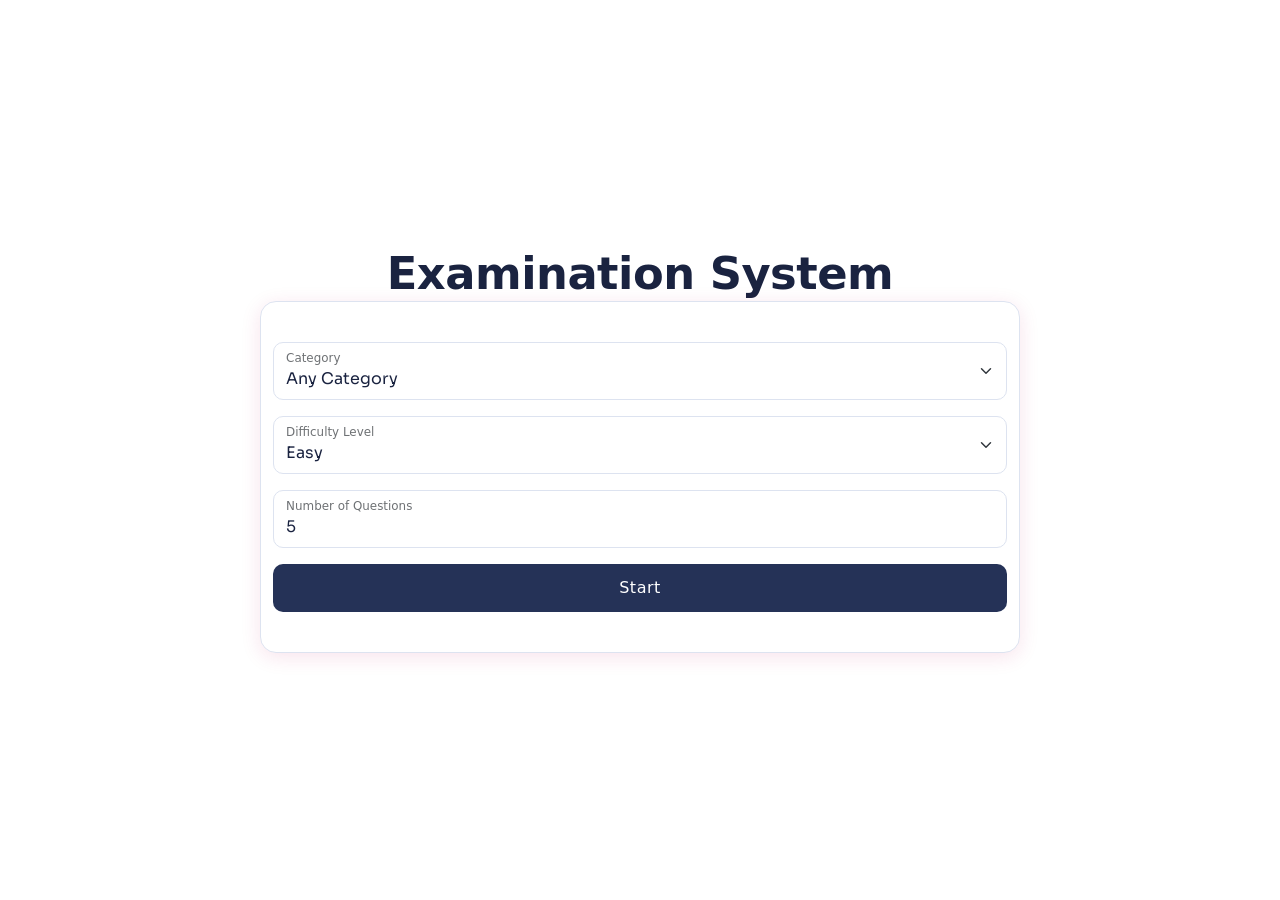
<file: start.html>
<!DOCTYPE html>
<html lang="en">

<head>
  <meta charset="UTF-8">
  <meta name="viewport" content="width=device-width, initial-scale=1.0">
  <title>Examination System - Home Page</title>
  <link rel="stylesheet" href="css/style.css">
  <link href="https://cdn.jsdelivr.net/npm/bootstrap@5.3.8/dist/css/bootstrap.min.css" rel="stylesheet"
    integrity="sha384-sRIl4kxILFvY47J16cr9ZwB07vP4J8+LH7qKQnuqkuIAvNWLzeN8tE5YBujZqJLB" crossorigin="anonymous" />
  <link rel="stylesheet" href="https://cdnjs.cloudflare.com/ajax/libs/animate.css/4.1.1/animate.min.css" />
</head>

<body>
  <main class="min-vh-100 d-flex flex-column justify-content-center align-items-center">
    <div class="heading animate__animated animate__zoomInDown">
      <h1 class="mb-0">Examination System</h1>
    </div>
    <div class="container">
      <div class="row">
        <form
          class="start-quiz col-lg-8 offset-lg-2 d-flex flex-column gap-3 animate__animated animate__fadeInBottomLeft"
          id="quizOptions">

          <div class="form-floating">
            <select class="form-select" id="categoryMenu">
              <option selected value="">Any Category</option>\

              <option value="9">General Knowledge</option>
              <option value="27">Animals</option>
              <option value="19">Science: Mathematics</option>
              <option value="18">Science: Computers</option>
              <option value="22">Geography</option>
            </select>
            <label for="categoryMenu">Category</label>
          </div>

          <div class="form-floating">
            <select class="form-select" id="difficultyOptions">
              <option selected value="easy">Easy</option>
              <option value="medium">Medium</option>
              <option value="hard">Hard</option>
            </select>
            <label for="difficultyOptions">Difficulty Level</label>
          </div>

          <div class="form-floating">
            <input type="number" value="5" class="form-control" id="questionsNumber"
              placeholder="Number of Questions" />
            <label for="QuestionsNumber">Number of Questions</label>
          </div>

          <button type="button" class="btn btn-start btn-primary" id="startQuiz">
            Start
          </button>

        </form>

      </div>
    </div>

    <script type="module" src="js/start.js"></script>

</body>
</html>
</file>
<file: css/style.css>
/* Global variables */

@import url('https://fonts.googleapis.com/css2?family=Sora:wght@400;600;700&family=IBM+Plex+Mono:wght@400;500&display=swap');

:root {
  /* Brand palette */
  --primary-color:   #C21A65;
  --secondary-color: #6A1B9A;
  --gradient-bg:     linear-gradient(135deg, var(--primary-color), var(--secondary-color));

  /* Legacy tokens (kept for backward compatibility) */
  --navy:       #1a2340;
  --navy-mid:   #253257;
  --amber:      #f5a623;
  --amber-dark: #d4891a;
  --green:      #2ecc71;
  --red:        #e74c3c;
  --white:      #f8f9fc;
  --card-bg:    #ffffff;
  --text-main:  #1a2340;
  --text-muted: #6b7a99;
  --border:     #dde3f0;
  --radius:     10px;
  --shadow:     0 4px 20px rgba(194, 26, 101, 0.12);
  --transition: 0.22s ease;
}


*, *::before, *::after { box-sizing: border-box; margin: 0; padding: 0; }

body {
  font-family: 'Sora', sans-serif;
  background-color: var(--white);
  color: var(--text-main);
  min-height: 100vh;
}

/* ── Authentication Theme (Light Purple) ── */
.theme-purple {
  background: linear-gradient(160deg, #fdf0f6 0%, #f3e8ff 100%) !important;
}

.register, .login {
    min-height: 100vh;
    padding: 2rem 1rem;
}

.register .card, .login .card {
    border: 1px solid rgba(194, 26, 101, 0.2);
    border-radius: 20px;
    background-color: #ffffff;
    box-shadow: 0 10px 30px rgba(194, 26, 101, 0.12) !important;
}

.register h3, .login h3 {
    color: var(--primary-color);
}

.register input, .login input {
    border: 1.5px solid rgba(194, 26, 101, 0.3);
    border-radius: 12px;
    transition: all 0.3s;
}

.register input:focus, .login input:focus {
    border-color: var(--primary-color);
    box-shadow: 0 0 0 4px rgba(194, 26, 101, 0.15);
}

.register label, .login label {
    font-size: 1.1rem;
    color: var(--secondary-color);
    font-weight: 500;
}

.register .check, .login .check {
    font-size: 14px;
    color: var(--red);
    height: 16px;
    margin-left: 5px;
    margin-top: 2px;
}

.register .image {
    position: relative;
}

.register #imagePreview {
    width: 50px;
    height: 50px;
    object-fit: cover;
    border-radius: 50%;
    position: absolute;
    top: 40px;
    right: 15px;
    box-shadow: 0 2px 8px rgba(0,0,0,0.1);
}

.register .btn, .login .btn {
    background: var(--gradient-bg);
    color: white;
    transition: 0.3s;
    border-radius: 12px;
    padding: 12px 15px;
    font-weight: 600;
    border: 1px solid transparent;
}

.register .btn:hover, .login .btn:hover {
    background: linear-gradient(135deg, #a5164f, #561585);
    color: white;
    transform: translateY(-2px);
    box-shadow: 0 6px 20px rgba(194, 26, 101, 0.35);
}

.register a, .login a {
    color: var(--primary-color);
    text-decoration: none;
    font-weight: 600;
}

.register a:hover, .login a:hover {
    color: var(--secondary-color);
    text-decoration: underline;
}

/* ── Mobile Tweaks for Auth ── */
@media (max-width: 576px) {
    .register .card, .login .card {
        padding: 1.5rem !important;
        width: 100% !important;
    }
    .register h3, .login h3 {
        font-size: 1.8rem !important;
    }
}

/* Start Page */
.heading h1 {
  font-size: clamp(1.8rem, 4vw, 2.8rem);
  font-weight: 700;
  color: var(--navy);
  letter-spacing: -0.5px;
  margin-bottom: 2rem;
  text-align: center;
}

.heading h1 span {
  color: var(--amber);
}

.start-quiz {
  background: var(--card-bg);
  padding: 2.5rem;
  border-radius: 16px;
  box-shadow: var(--shadow);
  border: 1px solid var(--border);
}

.start-quiz .form-floating label {
  color: var(--text-muted);
  font-size: 0.875rem;
}

.start-quiz .form-select,
.start-quiz .form-control {
  border: 1.5px solid var(--border);
  border-radius: var(--radius);
  color: var(--text-main);
  font-family: 'Sora', sans-serif;
  transition: border-color var(--transition), box-shadow var(--transition);
}

.start-quiz .form-select:focus,
.start-quiz .form-control:focus {
  border-color: var(--amber);
  box-shadow: 0 0 0 3px rgba(245, 166, 35, 0.18);
}

.btn-start {
  background: var(--navy-mid) !important;
  border: none !important;
  border-radius: var(--radius) !important;
  font-weight: 600;
  font-size: 1rem;
  letter-spacing: 0.5px;
  padding: 0.75rem !important;
  transition: background var(--transition), transform var(--transition);
}

.btn-start:hover {
  background: var(--white) !important;
  color: var(--mid-navy) !important;
  transform: .3s;
  border: 1px solid  var(--navy) !important;
@media (max-width:765px) {
    .register{
        label {
            font-size: 16px;
        }
        input{
        border: 1px solid #2532577c;
        border-radius: 15px;
        padding: 10px;
    }
           #imagePreview {
            width: 40px;
            height: 40px;
            object-fit: cover;
            border-radius: 50%;
            position: absolute;
            top: 38.5%;
            right: 7px;
        }
        .check {
        font-size: 14px;
        height: 10px;
        margin-left: 10px;
    }

}

} }

/* Exam Page  */

.exam-page {
  display: grid;
  grid-template-rows: auto 1fr auto;
  min-height: 100vh;
  background: var(--white);
}

/*  Top Bar */
.exam-topbar {
  display: flex;
  align-items: center;
  justify-content: space-between;
  padding: 1rem 2rem;
  background: var(--gradient-bg);
  color: #fff;
  gap: 1rem;
}

.exam-topbar .exam-title {
  font-size: 1rem;
  font-weight: 600;
  opacity: 0.9;
  white-space: nowrap;
}

/* TIME BAR */
.timer-wrapper {
  display: flex;
  align-items: center;
  gap: 0.75rem;
  flex: 1;
  justify-content: flex-end;
}

.timer-label {
  font-family: 'IBM Plex Mono', monospace;
  font-size: 1rem;
  font-weight: 500;
  color: var(--amber);
  min-width: 54px;
  text-align: right;
}

.timer-bar-track {
  flex: 1;
  max-width: 280px;
  height: 8px;
  background: rgba(255,255,255,0.15);
  border-radius: 99px;
  overflow: hidden;
}

.timer-bar-fill {
  height: 100%;
  width: 100%;                    
  background: var(--amber);
  border-radius: 99px;
  transition: width 1s linear, background 1s ease;
  transform-origin: left;
}


.timer-bar-fill.warning  { background: #f39c12; }
.timer-bar-fill.critical { background: var(--red); }


.exam-body {
  display: grid;
  grid-template-columns: 1fr 220px;
  gap: 1.5rem;
  padding: 2rem;
  max-width: 1100px;
  margin: 0 auto;
  width: 100%;
  align-items: start;
}

/*  Question Card  */
.question-card {
  background: var(--card-bg);
  border-radius: 16px;
  box-shadow: var(--shadow);
  border: 1px solid var(--border);
  padding: 2rem;
  animation: fadeSlideIn 0.3s ease;
}

@keyframes fadeSlideIn {
  from { opacity: 0; transform: translateY(12px); }
  to   { opacity: 1; transform: translateY(0); }
}

.question-meta {
  display: flex;
  justify-content: space-between;
  align-items: center;
  margin-bottom: 1.25rem;
  flex-wrap: wrap;
  gap: 0.5rem;
}

.question-category {
  font-size: 0.78rem;
  font-weight: 600;
  text-transform: uppercase;
  letter-spacing: 0.8px;
  color: var(--text-muted);
  background: #f0f3fa;
  padding: 4px 12px;
  border-radius: 99px;
}

.question-counter {
  font-family: 'IBM Plex Mono', monospace;
  font-size: 0.85rem;
  color: var(--text-muted);
}

.question-text {
  font-size: 1.15rem;
  font-weight: 600;
  line-height: 1.55;
  color: var(--navy);
  margin-bottom: 1.5rem;
}

.answers-list {
  list-style: none;
  display: flex;
  flex-direction: column;
  gap: 0.6rem;
  margin-bottom: 1.75rem;
}

.answer-item {
  display: flex;
  align-items: center;
  justify-content: space-between;
  padding: 0.75rem 1rem;
  border: 1.5px solid var(--border);
  border-radius: var(--radius);
  cursor: pointer;
  font-size: 0.95rem;
  color: var(--text-main);
  transition: border-color var(--transition), background var(--transition), transform var(--transition);
  user-select: none;
}

.answer-item:hover:not(.correct):not(.wrong) {
  border-color: var(--primary-color);
  background: rgba(194, 26, 101, 0.05);
  transform: translateX(3px);
}

.answer-item.selected {
  border-color: var(--primary-color);
  background: rgba(194, 26, 101, 0.05);
}

.answer-item.correct {
  border-color: var(--green);
  background: rgba(46, 204, 113, 0.10);
  color: #1a7a48;
  font-weight: 600;
}

.answer-item.wrong {
  border-color: var(--red);
  background: rgba(231, 76, 60, 0.08);
  color: #a93226;
}

.answer-dot {
  width: 18px;
  height: 18px;
  border-radius: 50%;
  border: 2px solid var(--border);
  flex-shrink: 0;
  transition: border-color var(--transition), background var(--transition);
}

.answer-item:hover .answer-dot { border-color: var(--primary-color); }
.answer-item.selected .answer-dot { border-color: var(--primary-color); background: var(--primary-color); }
.answer-item.correct .answer-dot { border-color: var(--green); background: var(--green); }
.answer-item.wrong .answer-dot   { border-color: var(--red);   background: var(--red); }


.question-nav {
  display: flex;
  align-items: center;
  gap: 0.6rem;
  flex-wrap: wrap;
}

.btn-nav {
  padding: 0.5rem 1.1rem;
  border-radius: var(--radius);
  border: 1.5px solid var(--border);
  background: transparent;
  font-family: 'Sora', sans-serif;
  font-size: 0.875rem;
  font-weight: 600;
  cursor: pointer;
  transition: all var(--transition);
  color: var(--text-main);
}

.btn-nav:hover:not(:disabled) {
  border-color: var(--primary-color);
  background: var(--primary-color);
  color: #fff;
}

.btn-nav:disabled {
  opacity: 0.35;
  cursor: not-allowed;
}

/* MARK BUTTON */
.btn-mark {
  padding: 0.5rem 1.1rem;
  border-radius: var(--radius);
  border: 1.5px solid var(--amber);
  background: transparent;
  font-family: 'Sora', sans-serif;
  font-size: 0.875rem;
  font-weight: 600;
  cursor: pointer;
  color: var(--amber-dark);
  transition: all var(--transition);
  margin-left: auto;
}

.btn-mark:hover,
.btn-mark.marked {
  background: var(--amber);
  color: #fff;
  border-color: var(--amber);
}

.btn-mark.marked::before { content: "★ "; }
.btn-mark:not(.marked)::before { content: "☆ "; }

/*  MARK SIDEBAR  */
.mark-sidebar {
  background: var(--card-bg);
  border-radius: 16px;
  box-shadow: var(--shadow);
  border: 1px solid var(--border);
  padding: 1.25rem;
  position: sticky;
  top: 1rem;
}

.mark-sidebar h4 {
  font-size: 0.8rem;
  font-weight: 700;
  text-transform: uppercase;
  letter-spacing: 0.8px;
  color: var(--text-muted);
  margin-bottom: 1rem;
  padding-bottom: 0.5rem;
  border-bottom: 1px solid var(--border);
}

.mark-list {
  list-style: none;
  display: flex;
  flex-direction: column;
  gap: 0.5rem;
}

.mark-list-item {
  padding: 0.55rem 0.75rem;
  background: rgba(245, 166, 35, 0.10);
  border: 1px solid rgba(245, 166, 35, 0.35);
  border-radius: 8px;
  font-size: 0.82rem;
  font-weight: 600;
  color: var(--amber-dark);
  cursor: pointer;
  transition: background var(--transition), transform var(--transition);
}

.mark-list-item:hover {
  background: var(--amber);
  color: #fff;
  transform: translateX(2px);
}

.mark-empty {
  font-size: 0.82rem;
  color: var(--text-muted);
  font-style: italic;
}

/*  Submit Bar  */
.exam-footer {
  background: var(--navy);
  padding: 0.85rem 2rem;
  display: flex;
  justify-content: center;
}

.btn-submit {
  background: var(--green);
  color: #fff;
  border: none;
  border-radius: var(--radius);
  font-family: 'Sora', sans-serif;
  font-size: 1rem;
  font-weight: 700;
  padding: 0.7rem 3rem;
  letter-spacing: 0.5px;
  cursor: pointer;
  transition: background var(--transition), transform var(--transition), box-shadow var(--transition);
  box-shadow: 0 4px 14px rgba(46, 204, 113, 0.35);
}

.btn-submit:hover {
  background: #27ae60;
  transform: translateY(-2px);
  box-shadow: 0 6px 18px rgba(46, 204, 113, 0.45);
}

/* Result Page */
.result-page {
  min-height: 100vh;
  display: flex;
  flex-direction: column;
  align-items: center;
  justify-content: center;
  text-align: center;
  padding: 2rem;
  background: var(--white);
  gap: 1.5rem;
}

.result-page .result-icon {
  font-size: 4rem;
  line-height: 1;
}

.result-page h2 {
  font-size: 2rem;
  font-weight: 700;
  color: var(--navy);
}

.result-page .result-name {
  color: var(--amber);
}

.result-page .score-badge {
  font-family: 'IBM Plex Mono', monospace;
  font-size: 3.5rem;
  font-weight: 700;
  color: var(--navy);
  line-height: 1;
}

.result-page .score-badge span {
  font-size: 1.5rem;
  color: var(--text-muted);
}

.result-page p {
  font-size: 1rem;
  color: var(--text-muted);
  max-width: 440px;
}

.result-page .btn-retry {
  background: var(--gradient-bg);
  color: #fff;
  border: none;
  border-radius: var(--radius);
  font-family: 'Sora', sans-serif;
  font-size: 0.95rem;
  font-weight: 600;
  padding: 0.7rem 2.5rem;
  cursor: pointer;
  transition: .3s;
}

.result-page .btn-retry:hover {
  background: linear-gradient(135deg, #a5164f, #561585);
  transform: translateY(-2px);
}

#imagepreview{
  width: 120px;
  height: 120px;
  border-radius: 50%;
}

/* Timeout  */
.result-page.timeout .result-icon { color: var(--red); }
.result-page.timeout h2           { color: var(--red); }

/* RESPONSIVE */
@media (max-width: 768px) {
  .exam-body {
    grid-template-columns: 1fr;
    padding: 1rem;
  }

  .mark-sidebar {
    position: static;
  }

  .timer-bar-track {
    max-width: 140px;
  }

  .exam-topbar {
    padding: 0.75rem 1rem;
    flex-wrap: wrap;
  }
}

@keyframes shake{
    0%,
    100%{
        transform: translateX(0);
    }
    10%,
    30%,
    50%,
    70%,
    90%{
        transform: translateX(-10px);
    }
    20%,
    40%,
    60%,
    80%{
        transform: translateX(10px);    
}
}

/* ═══════════════════════════════════════════════════════════════
   CHOOSE PAGE — Exam Type Selection
═══════════════════════════════════════════════════════════════ */
.choose-page {
  min-height: 100vh;
  display: flex;
  flex-direction: column;
  background: linear-gradient(135deg, #fdf0f6 0%, #f3e8ff 60%, #ede0ff 100%);
}

/* ── Header ── */
.choose-header {
  display: flex;
  justify-content: space-between;
  align-items: center;
  padding: 1.25rem 2.5rem;
  border-bottom: 1px solid rgba(194, 26, 101, 0.15);
  backdrop-filter: blur(8px);
}

.choose-logo {
  display: flex;
  align-items: center;
  gap: 0.6rem;
  color: var(--primary-color);
}

.header-logo {
  width: 38px;
  height: 38px;
  object-fit: contain;
  border-radius: 6px;
  flex-shrink: 0;
}

.logo-text {
  font-size: 1.1rem;
  font-weight: 700;
  letter-spacing: -0.3px;
  color: var(--secondary-color);
}

.user-meta {
  display: flex;
  align-items: center;
  gap: 1rem;
}

.welcome-text {
  font-size: 0.9rem;
  color: var(--primary-color);
}

.welcome-text strong {
  color: var(--secondary-color);
}

.btn-logout {
  background: transparent;
  border: 1.5px solid rgba(194, 26, 101, 0.35);
  color: var(--primary-color);
  padding: 0.4rem 1rem;
  border-radius: 8px;
  font-family: 'Sora', sans-serif;
  font-size: 0.8rem;
  cursor: pointer;
  transition: all var(--transition);
}

.btn-logout:hover {
  background: rgba(194, 26, 101, 0.08);
  border-color: var(--primary-color);
  color: var(--secondary-color);
}

/* ── Hero ── */
.choose-main {
  flex: 1;
  display: flex;
  flex-direction: column;
  align-items: center;
  justify-content: center;
  padding: 3rem 2rem;
  gap: 3rem;
}

.choose-hero { text-align: center; }

.choose-hero h1 {
  font-size: clamp(2rem, 5vw, 3.2rem);
  font-weight: 700;
  color: var(--secondary-color);
  letter-spacing: -1px;
  margin-bottom: 0.6rem;
}

.choose-hero p {
  font-size: 1.05rem;
  color: var(--primary-color);
}

/* ── Exam Cards ── */
.exam-cards {
  display: grid;
  grid-template-columns: repeat(auto-fit, minmax(300px, 380px));
  gap: 2rem;
  justify-content: center;
  width: 100%;
  max-width: 900px;
}

.exam-card {
  position: relative;
  background: rgba(255, 255, 255, 0.7);
  border: 1px solid rgba(194, 26, 101, 0.15);
  border-radius: 24px;
  padding: 2.5rem 2rem;
  cursor: pointer;
  transition: transform 0.3s ease, box-shadow 0.3s ease, border-color 0.3s ease;
  backdrop-filter: blur(12px);
  overflow: hidden;
  display: flex;
  flex-direction: column;
  gap: 1rem;
  box-shadow: 0 10px 25px rgba(194, 26, 101, 0.05);
}

.exam-card:hover {
  transform: translateY(-8px);
  border-color: rgba(194, 26, 101, 0.4);
  box-shadow: 0 20px 40px rgba(194, 26, 101, 0.12), 0 0 0 1px rgba(194, 26, 101, 0.08);
}

.card-glow {
  position: absolute;
  top: -60px;
  right: -60px;
  width: 200px;
  height: 200px;
  border-radius: 50%;
  opacity: 0;
  transition: opacity 0.4s ease;
  pointer-events: none;
}

.medical-glow  { background: radial-gradient(circle, rgba(194, 26, 101, 0.15), transparent 70%); }
.soft-glow     { background: radial-gradient(circle, rgba(106, 27, 154, 0.15), transparent 70%); }

.exam-card:hover .card-glow { opacity: 1; }

.card-icon {
  font-size: 3rem;
  line-height: 1;
}

.card-title {
  font-size: 1.5rem;
  font-weight: 700;
  color: var(--secondary-color) !important;
  margin: 0;
}

.card-desc {
  font-size: 0.9rem;
  color: var(--primary-color);
  line-height: 1.65;
  flex: 1;
}

.card-meta-row {
  display: flex;
  gap: 0.5rem;
  flex-wrap: wrap;
}

.card-badge {
  font-size: 0.75rem;
  font-weight: 600;
  padding: 4px 12px;
  border-radius: 99px;
  background: rgba(194, 26, 101, 0.08);
  color: var(--secondary-color);
  border: 1px solid rgba(194, 26, 101, 0.2);
}

.card-btn {
  margin-top: 0.5rem;
  background: #8b5cf6;
  color: #fff;
  border: none;
  border-radius: 12px;
  font-family: 'Sora', sans-serif;
  font-size: 0.95rem;
  font-weight: 700;
  padding: 0.8rem 1.5rem;
  cursor: pointer;
  transition: all 0.25s ease;
  display: flex;
  align-items: center;
  justify-content: center;
  gap: 0.5rem;
}

.card-btn:hover {
  background: #7c3aed;
  transform: scale(1.03);
}

.soft-btn {
  background: #8b5cf6;
  color: #fff;
}

.soft-btn:hover {
  background: #7c3aed;
}

.card-btn .arrow { transition: transform 0.2s; }
.card-btn:hover .arrow { transform: translateX(4px); }

/* ── Footer ── */
.choose-footer {
  text-align: center;
  padding: 1.5rem;
  color: rgba(194, 26, 101, 0.5);
  font-size: 0.8rem;
}

/* ── No questions state ── */
.no-questions-msg {
  display: flex;
  flex-direction: column;
  align-items: center;
  justify-content: center;
  gap: 1rem;
  min-height: 60vh;
  text-align: center;
  color: var(--text-muted);
}

.no-questions-msg h3 { color: var(--navy); font-size: 1.5rem; }

/* ── Result actions ── */
.result-actions {
  display: flex;
  gap: 1rem;
  flex-wrap: wrap;
  justify-content: center;
}

.score-pct {
  font-size: 1.2rem;
  font-weight: 700;
  color: var(--amber);
}

/* ── Question type badge & answer labels ── */
.question-type-badge {
  font-size: 0.72rem;
  font-weight: 700;
  text-transform: uppercase;
  letter-spacing: 0.8px;
  padding: 3px 10px;
  border-radius: 99px;
}

.question-type-badge.tf {
  background: rgba(46,204,113,0.12);
  color: #1a7a48;
  border: 1px solid rgba(46,204,113,0.3);
}

.question-type-badge.mcq {
  background: rgba(245,166,35,0.12);
  color: var(--amber-dark);
  border: 1px solid rgba(245,166,35,0.3);
}

.ans-label {
  font-weight: 700;
  color: var(--navy-mid);
  min-width: 20px;
  font-size: 0.85rem;
}

.ans-text { flex: 1; }

/* ═══════════════════════════════════════════════════════════════
   ADMIN LOGIN
═══════════════════════════════════════════════════════════════ */
.admin-login-wrap {
  min-height: 100vh;
  display: flex;
  align-items: center;
  justify-content: center;
  background: linear-gradient(135deg, var(--navy) 0%, #0f1628 100%);
  padding: 1rem;
}

.admin-login-card {
  background: rgba(255,255,255,0.05);
  border: 1px solid rgba(255,255,255,0.12);
  border-radius: 24px;
  padding: 3rem 2.5rem;
  width: 100%;
  max-width: 420px;
  backdrop-filter: blur(16px);
  text-align: center;
}

.admin-login-logo { font-size: 3rem; margin-bottom: 0.75rem; }

.admin-login-card h2 {
  font-size: 1.75rem;
  font-weight: 700;
  color: #fff;
  margin-bottom: 0.4rem;
}

.admin-login-sub {
  font-size: 0.85rem;
  color: rgba(255,255,255,0.45);
  margin-bottom: 2rem;
}

.admin-field {
  margin-bottom: 1.2rem;
  text-align: left;
}

.admin-field label {
  display: block;
  font-size: 0.82rem;
  font-weight: 600;
  color: rgba(255,255,255,0.6);
  margin-bottom: 0.4rem;
  letter-spacing: 0.5px;
  text-transform: uppercase;
}

.admin-field input,
.admin-input {
  width: 100%;
  background: rgba(255,255,255,0.07);
  border: 1.5px solid rgba(255,255,255,0.12);
  border-radius: 10px;
  color: #fff;
  font-family: 'Sora', sans-serif;
  font-size: 0.95rem;
  padding: 0.7rem 1rem;
  transition: border-color var(--transition);
  outline: none;
}

.admin-field input:focus,
.admin-input:focus {
  border-color: var(--amber);
}

.admin-field-err {
  font-size: 0.78rem;
  color: var(--red);
  min-height: 16px;
  display: block;
  margin-top: 0.25rem;
}

.admin-field-err.global {
  text-align: center;
  margin-top: 0.5rem;
  font-size: 0.85rem;
}

.admin-login-btn {
  width: 100%;
  margin-top: 0.5rem;
  background: var(--amber);
  color: var(--navy);
  border: none;
  border-radius: 12px;
  font-family: 'Sora', sans-serif;
  font-size: 1rem;
  font-weight: 700;
  padding: 0.85rem;
  cursor: pointer;
  transition: all var(--transition);
}

.admin-login-btn:hover {
  background: #fbb836;
  transform: translateY(-1px);
}

/* ═══════════════════════════════════════════════════════════════
   ADMIN DASHBOARD LAYOUT
═══════════════════════════════════════════════════════════════ */
.admin-dash {
  min-height: 100vh;
  flex-direction: column;
  background: #0f1628;
}

/* ── Topbar ── */
.admin-topbar {
  display: flex;
  align-items: center;
  justify-content: space-between;
  padding: 1rem 2rem;
  background: var(--navy);
  border-bottom: 1px solid rgba(255,255,255,0.08);
  position: sticky;
  top: 0;
  z-index: 100;
}

.admin-brand {
  display: flex;
  align-items: center;
  gap: 0.6rem;
  font-size: 1rem;
  font-weight: 700;
  color: #fff;
}

.admin-brand-icon { font-size: 1.4rem; }

.admin-topbar-right {
  display: flex;
  align-items: center;
  gap: 1rem;
}

.admin-user-label {
  font-size: 0.85rem;
  color: rgba(255,255,255,0.5);
}

.admin-logout-btn {
  background: transparent;
  border: 1.5px solid rgba(255,255,255,0.25);
  color: rgba(255,255,255,0.7);
  padding: 0.35rem 0.9rem;
  border-radius: 8px;
  font-family: 'Sora', sans-serif;
  font-size: 0.8rem;
  cursor: pointer;
  transition: all var(--transition);
}

.admin-logout-btn:hover {
  background: rgba(255,255,255,0.1);
  color: #fff;
}

/* ── Layout ── */
.admin-layout {
  display: flex;
  flex: 1;
  min-height: calc(100vh - 62px);
}

/* ── Sidebar ── */
.admin-sidebar {
  width: 220px;
  background: rgba(255,255,255,0.03);
  border-right: 1px solid rgba(255,255,255,0.07);
  padding: 1.5rem 1rem;
  display: flex;
  flex-direction: column;
  gap: 0.5rem;
  position: sticky;
  top: 62px;
  height: calc(100vh - 62px);
}

.admin-nav-btn {
  display: flex;
  align-items: center;
  gap: 0.7rem;
  background: transparent;
  border: none;
  color: rgba(255,255,255,0.5);
  font-family: 'Sora', sans-serif;
  font-size: 0.9rem;
  font-weight: 600;
  padding: 0.7rem 1rem;
  border-radius: 10px;
  cursor: pointer;
  transition: all var(--transition);
  text-align: left;
}

.admin-nav-btn:hover {
  background: rgba(255,255,255,0.06);
  color: rgba(255,255,255,0.85);
}

.admin-nav-btn.active {
  background: rgba(194, 26, 101, 0.12);
  color: var(--primary-color);
  border: 1px solid rgba(194, 26, 101, 0.25);
}

/* ── Content ── */
.admin-content {
  flex: 1;
  padding: 2rem;
  overflow-y: auto;
}

.admin-tab { display: none; }
.admin-tab.active { display: block; }

/* ── Section Header ── */
.admin-section-header {
  display: flex;
  align-items: center;
  justify-content: space-between;
  flex-wrap: wrap;
  gap: 1rem;
  margin-bottom: 1.5rem;
}

.admin-section-header h2 {
  font-size: 1.4rem;
  font-weight: 700;
  color: #fff;
  margin: 0;
}

.admin-stats {
  display: flex;
  gap: 0.5rem;
  flex-wrap: wrap;
}

.stat-chip {
  font-size: 0.78rem;
  font-weight: 600;
  padding: 4px 12px;
  border-radius: 99px;
  background: rgba(255,255,255,0.08);
  color: rgba(255,255,255,0.7);
  border: 1px solid rgba(255,255,255,0.12);
}

.stat-chip.medical { background: rgba(245,166,35,0.12); color: var(--amber); border-color: rgba(245,166,35,0.25); }
.stat-chip.soft    { background: rgba(46,204,113,0.12); color: #2ecc71;      border-color: rgba(46,204,113,0.25); }

/* ── Filters ── */
.admin-filters {
  display: flex;
  gap: 0.75rem;
  flex-wrap: wrap;
  margin-bottom: 1.25rem;
  align-items: center;
}

.admin-select {
  background: rgba(255,255,255,0.07);
  border: 1.5px solid rgba(255,255,255,0.12);
  border-radius: 9px;
  color: rgba(255,255,255,0.85);
  font-family: 'Sora', sans-serif;
  font-size: 0.85rem;
  padding: 0.5rem 0.8rem;
  outline: none;
  cursor: pointer;
  transition: border-color var(--transition);
}

.admin-select:focus { border-color: var(--amber); }
.admin-select option { background: #1a2340; color: #fff; }

.admin-search {
  flex: 1;
  min-width: 200px;
  background: rgba(255,255,255,0.07);
  border: 1.5px solid rgba(255,255,255,0.12);
  border-radius: 9px;
  color: rgba(255,255,255,0.85);
  font-family: 'Sora', sans-serif;
  font-size: 0.85rem;
  padding: 0.5rem 0.9rem;
  outline: none;
  transition: border-color var(--transition);
}

.admin-search:focus { border-color: var(--amber); }
.admin-search::placeholder { color: rgba(255,255,255,0.3); }

.admin-reset-btn {
  background: transparent;
  border: 1.5px solid rgba(231,76,60,0.4);
  color: rgba(231,76,60,0.8);
  border-radius: 9px;
  font-family: 'Sora', sans-serif;
  font-size: 0.82rem;
  font-weight: 600;
  padding: 0.5rem 0.9rem;
  cursor: pointer;
  transition: all var(--transition);
}

.admin-reset-btn:hover {
  background: rgba(231,76,60,0.1);
  border-color: var(--red);
  color: var(--red);
}

/* ── Table ── */
.admin-table-wrap {
  overflow-x: auto;
  border-radius: 14px;
  border: 1px solid rgba(255,255,255,0.08);
}

.admin-table {
  width: 100%;
  border-collapse: collapse;
  font-size: 0.875rem;
  color: rgba(255,255,255,0.8);
}

.admin-table thead {
  background: rgba(255,255,255,0.06);
}

.admin-table th {
  padding: 0.85rem 1rem;
  font-size: 0.75rem;
  font-weight: 700;
  text-transform: uppercase;
  letter-spacing: 0.7px;
  color: rgba(255,255,255,0.45);
  text-align: left;
  white-space: nowrap;
}

.admin-table td {
  padding: 0.8rem 1rem;
  border-top: 1px solid rgba(255,255,255,0.05);
  vertical-align: middle;
}

.admin-table tr:hover td {
  background: rgba(255,255,255,0.03);
}

.admin-loading {
  text-align: center;
  padding: 2rem !important;
  color: rgba(255,255,255,0.35);
  font-style: italic;
}

.row-num {
  color: rgba(255,255,255,0.3);
  font-size: 0.8rem;
  width: 40px;
}

.q-text-cell {
  max-width: 400px;
  word-break: break-word;
  color: rgba(255,255,255,0.85);
  line-height: 1.45;
}

/* ── Question badges in table ── */
.q-badge {
  font-size: 0.7rem;
  font-weight: 700;
  padding: 3px 9px;
  border-radius: 99px;
  white-space: nowrap;
}

.tf-badge  { background: rgba(46,204,113,0.15);  color: #2ecc71;      border: 1px solid rgba(46,204,113,0.25); }
.mcq-badge { background: rgba(245,166,35,0.15);  color: var(--amber); border: 1px solid rgba(245,166,35,0.25); }
.medical-badge { background: rgba(52,152,219,0.15); color: #3498db; border: 1px solid rgba(52,152,219,0.25); }
.soft-badge    { background: rgba(155,89,182,0.15); color: #9b59b6; border: 1px solid rgba(155,89,182,0.25); }

.ans-true  { color: #2ecc71; font-weight: 700; }
.ans-false { color: var(--red); font-weight: 700; }
.ans-mcq   { background: rgba(245,166,35,0.15); color: var(--amber); font-weight: 700; padding: 2px 8px; border-radius: 6px; }

/* ── Action buttons in table ── */
.action-cell { white-space: nowrap; }

.tbl-btn {
  background: transparent;
  border: none;
  cursor: pointer;
  font-size: 1rem;
  padding: 0.3rem 0.5rem;
  border-radius: 6px;
  transition: background var(--transition);
}

.tbl-btn:hover { background: rgba(255,255,255,0.1); }

/* ── Pagination ── */
.admin-pagination {
  display: flex;
  gap: 0.4rem;
  justify-content: center;
  flex-wrap: wrap;
  margin-top: 1.25rem;
}

.page-btn {
  background: rgba(255,255,255,0.06);
  border: 1px solid rgba(255,255,255,0.1);
  color: rgba(255,255,255,0.65);
  padding: 0.4rem 0.8rem;
  border-radius: 8px;
  font-family: 'Sora', sans-serif;
  font-size: 0.82rem;
  cursor: pointer;
  transition: all var(--transition);
}

.page-btn:hover, .page-btn.active {
  background: var(--gradient-bg);
  color: #fff;
  border-color: var(--primary-color);
  font-weight: 700;
}

/* ═══════════════════════════════════════════════════════════════
   ADMIN FORM (Add / Edit Question)
═══════════════════════════════════════════════════════════════ */
.admin-form {
  background: rgba(255,255,255,0.03);
  border: 1px solid rgba(255,255,255,0.08);
  border-radius: 16px;
  padding: 2rem;
  max-width: 720px;
}

.admin-form-row.two-col {
  display: grid;
  grid-template-columns: 1fr 1fr;
  gap: 1rem;
}

.admin-textarea {
  width: 100%;
  background: rgba(255,255,255,0.07);
  border: 1.5px solid rgba(255,255,255,0.12);
  border-radius: 10px;
  color: rgba(255,255,255,0.9);
  font-family: 'Sora', sans-serif;
  font-size: 0.95rem;
  padding: 0.75rem 1rem;
  resize: vertical;
  outline: none;
  transition: border-color var(--transition);
  min-height: 90px;
}

.admin-textarea:focus { border-color: var(--amber); }
.admin-textarea::placeholder { color: rgba(255,255,255,0.3); }

.admin-answer-section {
  margin-top: 1rem;
}

.admin-answer-section > label {
  display: block;
  font-size: 0.82rem;
  font-weight: 600;
  color: rgba(255,255,255,0.6);
  margin-bottom: 0.6rem;
  text-transform: uppercase;
  letter-spacing: 0.5px;
}

.admin-radio-row {
  display: flex;
  gap: 2rem;
}

.admin-radio {
  display: flex;
  align-items: center;
  gap: 0.5rem;
  color: rgba(255,255,255,0.75);
  font-size: 0.9rem;
  cursor: pointer;
}

.admin-radio input[type="radio"] {
  width: 16px;
  height: 16px;
  accent-color: var(--amber);
  cursor: pointer;
}

/* MCQ option rows */
.mcq-options-list {
  display: flex;
  flex-direction: column;
  gap: 0.6rem;
  margin-top: 0.5rem;
}

.mcq-option-row {
  display: flex;
  align-items: center;
  gap: 0.75rem;
}

.mcq-label {
  font-weight: 700;
  color: var(--amber);
  min-width: 20px;
  font-size: 0.9rem;
}

.mcq-opt-input { flex: 1; }

.correct-radio { white-space: nowrap; }

/* Form actions */
.admin-form-actions {
  display: flex;
  gap: 0.75rem;
  flex-wrap: wrap;
  margin-top: 1.5rem;
}

.admin-save-btn {
  background: var(--amber);
  color: var(--navy);
  border: none;
  border-radius: 10px;
  font-family: 'Sora', sans-serif;
  font-size: 0.9rem;
  font-weight: 700;
  padding: 0.65rem 1.5rem;
  cursor: pointer;
  transition: all var(--transition);
}

.admin-save-btn:hover { background: #fbb836; transform: translateY(-1px); }
.admin-save-btn.danger { background: var(--red); color: #fff; }
.admin-save-btn.danger:hover { background: #c0392b; }

.admin-cancel-btn {
  background: transparent;
  border: 1.5px solid rgba(255,255,255,0.2);
  color: rgba(255,255,255,0.6);
  border-radius: 10px;
  font-family: 'Sora', sans-serif;
  font-size: 0.9rem;
  font-weight: 600;
  padding: 0.65rem 1.25rem;
  cursor: pointer;
  transition: all var(--transition);
}

.admin-cancel-btn:hover {
  background: rgba(255,255,255,0.08);
  color: rgba(255,255,255,0.9);
}

/* ═══════════════════════════════════════════════════════════════
   SETTINGS TAB
═══════════════════════════════════════════════════════════════ */
.admin-settings-card {
  background: rgba(255,255,255,0.03);
  border: 1px solid rgba(255,255,255,0.08);
  border-radius: 16px;
  padding: 1.75rem 2rem;
  max-width: 620px;
}

.setting-row {
  display: flex;
  align-items: center;
  justify-content: space-between;
  gap: 1.5rem;
  flex-wrap: wrap;
  margin-bottom: 1.5rem;
}

.setting-info {
  display: flex;
  align-items: flex-start;
  gap: 1rem;
}

.setting-icon { font-size: 1.6rem; }

.setting-info strong {
  display: block;
  color: rgba(255,255,255,0.9);
  font-size: 1rem;
  margin-bottom: 0.2rem;
}

.setting-info p {
  color: rgba(255,255,255,0.45);
  font-size: 0.85rem;
  margin: 0;
}

.setting-control {
  display: flex;
  align-items: center;
  gap: 0.5rem;
}

.duration-input {
  width: 90px;
  text-align: center;
  font-size: 1.1rem;
  font-weight: 700;
  color: var(--amber) !important;
}

.setting-unit {
  color: rgba(255,255,255,0.4);
  font-size: 0.85rem;
}

.setting-feedback {
  font-size: 0.85rem;
  margin-top: 0.75rem;
  min-height: 20px;
}

.setting-feedback.success { color: var(--green); }
.setting-feedback.error   { color: var(--red); }

/* ═══════════════════════════════════════════════════════════════
   MODAL
═══════════════════════════════════════════════════════════════ */
.admin-modal-overlay {
  position: fixed;
  inset: 0;
  background: rgba(0,0,0,0.7);
  backdrop-filter: blur(4px);
  z-index: 1000;
  display: flex;
  align-items: center;
  justify-content: center;
  padding: 1rem;
}

.admin-modal {
  background: #1a2340;
  border: 1px solid rgba(255,255,255,0.12);
  border-radius: 20px;
  width: 100%;
  max-width: 640px;
  max-height: 90vh;
  overflow-y: auto;
  padding: 2rem;
}

.admin-modal.small-modal { max-width: 420px; }

.admin-modal-header {
  display: flex;
  align-items: center;
  justify-content: space-between;
  margin-bottom: 1.5rem;
}

.admin-modal-header h3 {
  font-size: 1.15rem;
  font-weight: 700;
  color: #fff;
  margin: 0;
}

.modal-close {
  background: transparent;
  border: none;
  color: rgba(255,255,255,0.5);
  font-size: 1.1rem;
  cursor: pointer;
  padding: 0.25rem 0.5rem;
  border-radius: 6px;
  transition: all var(--transition);
}

.modal-close:hover { background: rgba(255,255,255,0.1); color: #fff; }

.admin-modal-body p { color: rgba(255,255,255,0.65); font-size: 0.95rem; line-height: 1.6; }

/* ═══════════════════════════════════════════════════════════════
   TOAST
═══════════════════════════════════════════════════════════════ */
.admin-toast {
  position: fixed;
  bottom: 2rem;
  right: 2rem;
  background: #2a3a5c;
  border: 1px solid rgba(255,255,255,0.12);
  color: #fff;
  padding: 0.8rem 1.4rem;
  border-radius: 12px;
  font-size: 0.9rem;
  font-weight: 600;
  box-shadow: 0 8px 30px rgba(0,0,0,0.4);
  transform: translateY(20px);
  opacity: 0;
  pointer-events: none;
  transition: all 0.3s ease;
  z-index: 2000;
}

.admin-toast.show {
  transform: translateY(0);
  opacity: 1;
}

.admin-toast.error { border-color: rgba(231,76,60,0.5); background: #3a1a1a; }

/* ── Completed Exam Card State ── */
.completed-card {
  opacity: 0.6;
  filter: grayscale(80%);
  cursor: not-allowed !important;
  pointer-events: none;
  transform: none !important;
  box-shadow: none !important;
}

.completed-card .card-glow {
  display: none;
}

.completed-card .card-btn {
  background: rgba(255, 255, 255, 0.1);
  color: rgba(255, 255, 255, 0.5);
  cursor: not-allowed;
  pointer-events: none;
}

/* ═══════════════════════════════════════════════════════════════
   RESPONSIVE — Admin & Choose
═══════════════════════════════════════════════════════════════ */
@media (max-width: 768px) {
  .admin-sidebar {
    width: 60px;
    padding: 1rem 0.5rem;
  }

  .admin-nav-btn span:last-child { display: none; }
  .admin-nav-btn { justify-content: center; padding: 0.7rem; }
  .admin-content { padding: 1rem; }
  .admin-form-row.two-col { grid-template-columns: 1fr; }
  .choose-header { padding: 1rem; }
  .welcome-text { display: none; }
  .admin-filters { flex-direction: column; }
  .admin-search { min-width: unset; }
}

@media (max-width: 500px) {
  .exam-cards { grid-template-columns: 1fr; }
  .admin-modal { padding: 1.25rem; }
}

/* ═══════════════════════════════════════════════════════════════
   RESULT DETAIL MODAL (Admin)
═══════════════════════════════════════════════════════════════ */
.result-detail-modal {
  max-width: 780px;
  max-height: 88vh;
}

.result-detail-meta {
  font-size: 0.82rem;
  color: rgba(255,255,255,0.45);
  margin: 0.35rem 0 0;
}

/* ── Summary row ── */
.rd-summary {
  display: flex;
  gap: 1rem;
  flex-wrap: wrap;
  background: rgba(255,255,255,0.04);
  border: 1px solid rgba(255,255,255,0.08);
  border-radius: 12px;
  padding: 1rem 1.5rem;
  margin-bottom: 1.5rem;
}

.rd-stat {
  display: flex;
  flex-direction: column;
  align-items: center;
  gap: 0.25rem;
  flex: 1;
  min-width: 80px;
}

.rd-stat span {
  font-size: 0.75rem;
  color: rgba(255,255,255,0.45);
  white-space: nowrap;
}

.rd-stat strong {
  font-size: 1.5rem;
  font-weight: 700;
}

/* ── Answers list ── */
.rd-answers-list {
  display: flex;
  flex-direction: column;
  gap: 1rem;
  overflow-y: auto;
  max-height: 55vh;
  padding-right: 4px;
}

/* ── Question card ── */
.rd-question {
  background: rgba(255,255,255,0.03);
  border: 1px solid rgba(255,255,255,0.08);
  border-radius: 12px;
  padding: 1rem 1.25rem;
  transition: border-color 0.2s;
}

.rd-question.correct {
  border-left: 3px solid #2ecc71;
  background: rgba(46,204,113,0.04);
}

.rd-question.wrong {
  border-left: 3px solid #e74c3c;
  background: rgba(231,76,60,0.04);
}

.rd-question.skipped {
  border-left: 3px solid #f5a623;
  background: rgba(245,166,35,0.04);
}

.rd-q-header {
  display: flex;
  align-items: center;
  gap: 0.6rem;
  margin-bottom: 0.6rem;
}

.rd-q-num {
  font-size: 0.8rem;
  font-weight: 700;
  color: rgba(255,255,255,0.45);
}

.rd-result-icon {
  margin-left: auto;
  font-size: 1rem;
}

.rd-skip-badge {
  margin-left: auto;
  font-size: 0.75rem;
  font-weight: 600;
  color: #f5a623;
  background: rgba(245,166,35,0.12);
  padding: 2px 10px;
  border-radius: 99px;
  border: 1px solid rgba(245,166,35,0.25);
}

.rd-q-text {
  font-size: 0.9rem;
  color: rgba(255,255,255,0.85);
  line-height: 1.55;
  margin: 0 0 0.75rem;
}

/* ── Answer options ── */
.rd-options {
  display: flex;
  flex-direction: column;
  gap: 0.4rem;
}

.rd-option {
  font-size: 0.85rem;
  padding: 0.5rem 0.85rem;
  border-radius: 8px;
  color: rgba(255,255,255,0.55);
  background: rgba(255,255,255,0.04);
  border: 1px solid rgba(255,255,255,0.07);
}

/* Student selected + correct answer → GREEN */
.rd-correct-selected {
  background: rgba(46,204,113,0.15) !important;
  border-color: rgba(46,204,113,0.4) !important;
  color: #2ecc71 !important;
  font-weight: 700;
}

/* Student selected + wrong answer → RED */
.rd-wrong-selected {
  background: rgba(231,76,60,0.15) !important;
  border-color: rgba(231,76,60,0.4) !important;
  color: #e74c3c !important;
  font-weight: 700;
}

/* Correct answer not selected (show what was right) → GREEN dashed */
.rd-correct-unselected {
  background: rgba(46,204,113,0.06) !important;
  border: 1px dashed rgba(46,204,113,0.4) !important;
  color: rgba(46,204,113,0.8) !important;
  font-style: italic;
}

/* ── Correct note for skipped questions ── */
.rd-correct-note {
  font-size: 0.82rem;
  color: rgba(46,204,113,0.7);
  margin-top: 0.5rem;
  padding: 0.4rem 0.75rem;
  border-radius: 7px;
  border: 1px dashed rgba(46,204,113,0.25);
  background: rgba(46,204,113,0.05);
}

/* ═══════════════════════════════════════════════════════════════
   ANTI-CHEAT FULLSCREEN OVERLAYS
═══════════════════════════════════════════════════════════════ */

/* ── Shared overlay base ── */
.fs-gate,
.fs-warning {
  position: fixed;
  inset: 0;
  z-index: 9999;
  display: flex;
  align-items: center;
  justify-content: center;
  padding: 1.5rem;
  text-align: center;
}

/* ── Fullscreen Gate (shown at exam start) ── */
.fs-gate {
  background: linear-gradient(135deg, #0f0c29, #302b63, #24243e);
}

.fs-gate-box {
  background: rgba(255, 255, 255, 0.05);
  border: 1px solid rgba(255, 255, 255, 0.12);
  border-radius: 24px;
  padding: 2.5rem 2rem;
  max-width: 480px;
  width: 100%;
  backdrop-filter: blur(16px);
  box-shadow: 0 30px 80px rgba(0, 0, 0, 0.5);
}

.fs-gate-icon {
  font-size: 3.5rem;
  margin-bottom: 1rem;
}

.fs-gate-box h2 {
  font-size: 1.6rem;
  font-weight: 700;
  color: #fff;
  margin-bottom: 0.75rem;
}

.fs-gate-box p {
  color: rgba(255, 255, 255, 0.65);
  font-size: 0.92rem;
  line-height: 1.65;
  margin-bottom: 1.25rem;
}

.fs-rules {
  list-style: none;
  padding: 0;
  margin: 0 0 1.5rem;
  display: flex;
  flex-direction: column;
  gap: 0.45rem;
}

.fs-rules li {
  font-size: 0.88rem;
  color: rgba(255, 255, 255, 0.7);
  background: rgba(255, 255, 255, 0.05);
  border: 1px solid rgba(255, 255, 255, 0.08);
  border-radius: 8px;
  padding: 0.5rem 0.85rem;
}

.fs-gate-btn {
  width: 100%;
  padding: 0.9rem 1.5rem;
  background: linear-gradient(135deg, #8b5cf6, #6d28d9);
  color: #fff;
  border: none;
  border-radius: 12px;
  font-family: 'Sora', sans-serif;
  font-size: 1rem;
  font-weight: 700;
  cursor: pointer;
  transition: all 0.25s ease;
  box-shadow: 0 6px 20px rgba(139, 92, 246, 0.4);
}

.fs-gate-btn:hover {
  background: linear-gradient(135deg, #7c3aed, #5b21b6);
  transform: translateY(-2px);
  box-shadow: 0 8px 24px rgba(139, 92, 246, 0.5);
}

/* ── Fullscreen Warning (shown on exit) ── */
.fs-warning {
  background: rgba(0, 0, 0, 0.92);
  backdrop-filter: blur(12px);
}

.fs-warning-box {
  background: #1a0a0a;
  border: 1px solid rgba(231, 76, 60, 0.4);
  border-radius: 24px;
  padding: 2.5rem 2rem;
  max-width: 440px;
  width: 100%;
  box-shadow: 0 0 0 4px rgba(231, 76, 60, 0.1), 0 30px 60px rgba(0, 0, 0, 0.6);
}

.fs-warning-icon {
  font-size: 3.5rem;
  margin-bottom: 1rem;
  animation: pulse-warn 1s infinite;
}

@keyframes pulse-warn {
  0%, 100% { transform: scale(1); }
  50%       { transform: scale(1.15); }
}

.fs-warning-box h2 {
  font-size: 1.55rem;
  font-weight: 700;
  color: #e74c3c;
  margin-bottom: 0.6rem;
}

.fs-warning-box p {
  color: rgba(255, 255, 255, 0.7);
  font-size: 0.9rem;
  line-height: 1.6;
  margin-bottom: 0.75rem;
}

.fs-violation-badge {
  display: inline-block;
  background: rgba(231, 76, 60, 0.15);
  border: 1px solid rgba(231, 76, 60, 0.35);
  color: #e74c3c;
  font-size: 0.85rem;
  font-weight: 700;
  padding: 0.35rem 1rem;
  border-radius: 99px;
  margin-bottom: 0.75rem;
}

.fs-violation-badge span {
  font-size: 1.1rem;
  font-weight: 900;
}

.fs-warning-sub {
  color: rgba(255, 255, 255, 0.45) !important;
  font-size: 0.8rem !important;
  margin-bottom: 1.5rem !important;
}

.fs-return-btn {
  width: 100%;
  padding: 0.85rem 1.5rem;
  background: #e74c3c;
  color: #fff;
  border: none;
  border-radius: 12px;
  font-family: 'Sora', sans-serif;
  font-size: 1rem;
  font-weight: 700;
  cursor: pointer;
  transition: all 0.25s ease;
  box-shadow: 0 4px 16px rgba(231, 76, 60, 0.4);
}

.fs-return-btn:hover {
  background: #c0392b;
  transform: translateY(-2px);
}

/* ── Mobile adjustments ── */
@media (max-width: 768px) {
  /* Existing full-screen warnings */
  .fs-gate-box, .fs-warning-box {
    padding: 2rem 1.25rem;
  }
  .fs-gate-box h2, .fs-warning-box h2 {
    font-size: 1.3rem;
  }

  /* Admin Dashboard Layout */
  .admin-layout {
    flex-direction: column;
  }
  
  .admin-sidebar {
    width: 100%;
    height: auto;
    position: static;
    flex-direction: row;
    flex-wrap: nowrap;
    overflow-x: auto;
    padding: 1rem;
    border-right: none;
    border-bottom: 1px solid rgba(255,255,255,0.07);
    -webkit-overflow-scrolling: touch;
    gap: 0.5rem;
  }

  .admin-nav-btn {
    white-space: nowrap;
    flex: 0 0 auto;
    padding: 0.5rem 0.8rem;
    font-size: 0.85rem;
  }

  .admin-content {
    padding: 1rem;
  }
  
  .admin-topbar {
    flex-wrap: wrap;
    gap: 1rem;
    padding: 1rem;
  }
  
  .admin-topbar-right {
    width: 100%;
    justify-content: space-between;
  }

  .admin-form-row.two-col {
    grid-template-columns: 1fr;
  }
  
  .admin-section-header {
    flex-direction: column;
    align-items: flex-start;
    gap: 0.75rem;
  }
  
  .admin-filters {
    flex-direction: column;
    align-items: stretch;
  }

  /* Modals */
  .admin-modal {
    width: 95%;
    max-width: 100%;
    padding: 1.5rem 1rem;
  }

  .admin-modal-header {
    flex-direction: column;
    align-items: flex-start;
    gap: 0.75rem;
  }

  .modal-close {
    position: absolute;
    top: 1rem;
  font-size: 0.88rem;
  color: rgba(255, 255, 255, 0.7);
  background: rgba(255, 255, 255, 0.05);
  border: 1px solid rgba(255, 255, 255, 0.08);
  border-radius: 8px;
  padding: 0.5rem 0.85rem;
}

.fs-gate-btn {
  width: 100%;
  padding: 0.9rem 1.5rem;
  background: linear-gradient(135deg, #8b5cf6, #6d28d9);
  color: #fff;
  border: none;
  border-radius: 12px;
  font-family: 'Sora', sans-serif;
  font-size: 1rem;
  font-weight: 700;
  cursor: pointer;
  transition: all 0.25s ease;
  box-shadow: 0 6px 20px rgba(139, 92, 246, 0.4);
}

.fs-gate-btn:hover {
  background: linear-gradient(135deg, #7c3aed, #5b21b6);
  transform: translateY(-2px);
  box-shadow: 0 8px 24px rgba(139, 92, 246, 0.5);
}

/* ── Fullscreen Warning (shown on exit) ── */
.fs-warning {
  background: rgba(0, 0, 0, 0.92);
  backdrop-filter: blur(12px);
}

.fs-warning-box {
  background: #1a0a0a;
  border: 1px solid rgba(231, 76, 60, 0.4);
  border-radius: 24px;
  padding: 2.5rem 2rem;
  max-width: 440px;
  width: 100%;
  box-shadow: 0 0 0 4px rgba(231, 76, 60, 0.1), 0 30px 60px rgba(0, 0, 0, 0.6);
}

.fs-warning-icon {
  font-size: 3.5rem;
  margin-bottom: 1rem;
  animation: pulse-warn 1s infinite;
}

@keyframes pulse-warn {
  0%, 100% { transform: scale(1); }
  50%       { transform: scale(1.15); }
}

.fs-warning-box h2 {
  font-size: 1.55rem;
  font-weight: 700;
  color: #e74c3c;
  margin-bottom: 0.6rem;
}

.fs-warning-box p {
  color: rgba(255, 255, 255, 0.7);
  font-size: 0.9rem;
  line-height: 1.6;
  margin-bottom: 0.75rem;
}

.fs-violation-badge {
  display: inline-block;
  background: rgba(231, 76, 60, 0.15);
  border: 1px solid rgba(231, 76, 60, 0.35);
  color: #e74c3c;
  font-size: 0.85rem;
  font-weight: 700;
  padding: 0.35rem 1rem;
  border-radius: 99px;
  margin-bottom: 0.75rem;
}

.fs-violation-badge span {
  font-size: 1.1rem;
  font-weight: 900;
}

.fs-warning-sub {
  color: rgba(255, 255, 255, 0.45) !important;
  font-size: 0.8rem !important;
  margin-bottom: 1.5rem !important;
}

.fs-return-btn {
  width: 100%;
  padding: 0.85rem 1.5rem;
  background: #e74c3c;
  color: #fff;
  border: none;
  border-radius: 12px;
  font-family: 'Sora', sans-serif;
  font-size: 1rem;
  font-weight: 700;
  cursor: pointer;
  transition: all 0.25s ease;
  box-shadow: 0 4px 16px rgba(231, 76, 60, 0.4);
}

.fs-return-btn:hover {
  background: #c0392b;
  transform: translateY(-2px);
}

/* ── Mobile adjustments ── */
@media (max-width: 768px) {
  /* Existing full-screen warnings */
  .fs-gate-box, .fs-warning-box {
    padding: 2rem 1.25rem;
  }
  .fs-gate-box h2, .fs-warning-box h2 {
    font-size: 1.3rem;
  }

  /* Admin Dashboard Layout */
  .admin-layout {
    flex-direction: column;
  }
  
  .admin-sidebar {
    width: 100%;
    height: auto;
    position: static;
    flex-direction: row;
    flex-wrap: nowrap;
    overflow-x: auto;
    padding: 1rem;
    border-right: none;
    border-bottom: 1px solid rgba(255,255,255,0.07);
    -webkit-overflow-scrolling: touch;
    gap: 0.5rem;
  }

  .admin-nav-btn {
    white-space: nowrap;
    flex: 0 0 auto;
    padding: 0.5rem 0.8rem;
    font-size: 0.85rem;
  }

  .admin-content {
    padding: 1rem;
  }
  
  .admin-topbar {
    flex-wrap: wrap;
    gap: 1rem;
    padding: 1rem;
  }
  
  .admin-topbar-right {
    width: 100%;
    justify-content: space-between;
  }

  .admin-form-row.two-col {
    grid-template-columns: 1fr;
  }
  
  .admin-section-header {
    flex-direction: column;
    align-items: flex-start;
    gap: 0.75rem;
  }
  
  .admin-filters {
    flex-direction: column;
    align-items: stretch;
  }

  /* Modals */
  .admin-modal {
    width: 95%;
    max-width: 100%;
    padding: 1.5rem 1rem;
  }

  .admin-modal-header {
    flex-direction: column;
    align-items: flex-start;
    gap: 0.75rem;
  }

  .modal-close {
    position: absolute;
    top: 1rem;
    right: 1rem;
  }

  /* Make sure table wrapper scrolls horizontally */
  .admin-table-wrap {
    overflow-x: auto;
    -webkit-overflow-scrolling: touch;
    width: 100%;
  }
}

/* ═══════════════════════════════════════════════════════════════
   CREATE EXAM TAB
═══════════════════════════════════════════════════════════════ */

/* Override max-width for create exam cards — they need more room */
#createExamTab .admin-settings-card {
  max-width: 100%;
}

/* ── Metadata grid ── */
.create-exam-meta-grid {
  display: grid;
  grid-template-columns: 1fr 1fr 180px;
  gap: 1.25rem;
}

@media (max-width: 700px) {
  .create-exam-meta-grid {
    grid-template-columns: 1fr;
  }
}

/* ── Section sub-header (title + action button in one row) ── */
.create-exam-qb-header {
  display: flex;
  align-items: center;
  justify-content: space-between;
  gap: 1rem;
  margin-bottom: 1.25rem;
  flex-wrap: wrap;
}

.create-exam-qb-header h3 {
  font-size: 1rem;
  font-weight: 700;
  color: rgba(255,255,255,0.85);
  margin: 0;
}

/* ── Question list container ── */
.exam-questions-list {
  display: flex;
  flex-direction: column;
  gap: 1rem;
}

/* Empty state text */
.exam-qs-empty {
  color: rgba(255,255,255,0.35);
  font-size: 0.9rem;
  text-align: center;
  padding: 1.5rem 0;
  margin: 0;
}

/* ── Individual draft question card ── */
.exam-q-card {
  background: rgba(255,255,255,0.04);
  border: 1px solid rgba(255,255,255,0.1);
  border-radius: 12px;
  padding: 1.25rem 1.5rem;
  transition: border-color 0.2s;
}

.exam-q-card:hover {
  border-color: rgba(255,255,255,0.18);
}

/* Card header row: question number + type select + remove btn */
.eq-header {
  display: flex;
  align-items: center;
  gap: 0.75rem;
  flex-wrap: wrap;
}

.eq-num {
  font-size: 0.78rem;
  font-weight: 700;
  letter-spacing: 0.05em;
  color: rgba(255,255,255,0.4);
  background: rgba(255,255,255,0.07);
  border-radius: 6px;
  padding: 0.2rem 0.55rem;
  white-space: nowrap;
}

/* ── Saved exams list ── */
.admin-exams-list {
  display: flex;
  flex-direction: column;
  gap: 0.75rem;
}

.saved-exam-card {
  display: flex;
  align-items: center;
  justify-content: space-between;
  gap: 1rem;
  background: rgba(255,255,255,0.04);
  border: 1px solid rgba(255,255,255,0.09);
  border-radius: 12px;
  padding: 1rem 1.25rem;
  transition: border-color 0.2s;
  flex-wrap: wrap;
}

.saved-exam-card:hover {
  border-color: rgba(255,255,255,0.17);
}

.saved-exam-info {
  display: flex;
  flex-direction: column;
  gap: 0.35rem;
  min-width: 0;
}

.saved-exam-title {
  font-size: 0.97rem;
  font-weight: 700;
  color: rgba(255,255,255,0.88);
  white-space: nowrap;
  overflow: hidden;
  text-overflow: ellipsis;
}

.saved-exam-meta {
  font-size: 0.8rem;
  color: rgba(255,255,255,0.4);
}

.saved-exam-actions {
  flex-shrink: 0;
}

/* ═══════════════════════════════════════════════════════════════
   CHOOSE PAGE — DYNAMIC LOADING & EMPTY STATES
═══════════════════════════════════════════════════════════════ */

/* Loading spinner card */
.exam-card-loading {
  display: flex;
  flex-direction: column;
  align-items: center;
  justify-content: center;
  gap: 1rem;
  padding: 3rem 2rem;
  color: rgba(255,255,255,0.45);
  font-size: 0.95rem;
  min-width: 260px;
}

.card-loading-spinner {
  font-size: 2.5rem;
  animation: spin-pulse 1.5s ease-in-out infinite;
}

@keyframes spin-pulse {
  0%, 100% { transform: scale(1);   opacity: 1; }
  50%       { transform: scale(1.2); opacity: 0.6; }
}

/* Empty state card */
.exam-card-empty {
  display: flex;
  flex-direction: column;
  align-items: center;
  justify-content: center;
  gap: 0.75rem;
  padding: 3rem 2rem;
  color: rgba(255,255,255,0.5);
  text-align: center;
  min-width: 260px;
}

.exam-card-empty h3 {
  font-size: 1.1rem;
  color: rgba(255,255,255,0.7);
  margin: 0;
}

.exam-card-empty p {
  font-size: 0.85rem;
  margin: 0;
}
</file>
